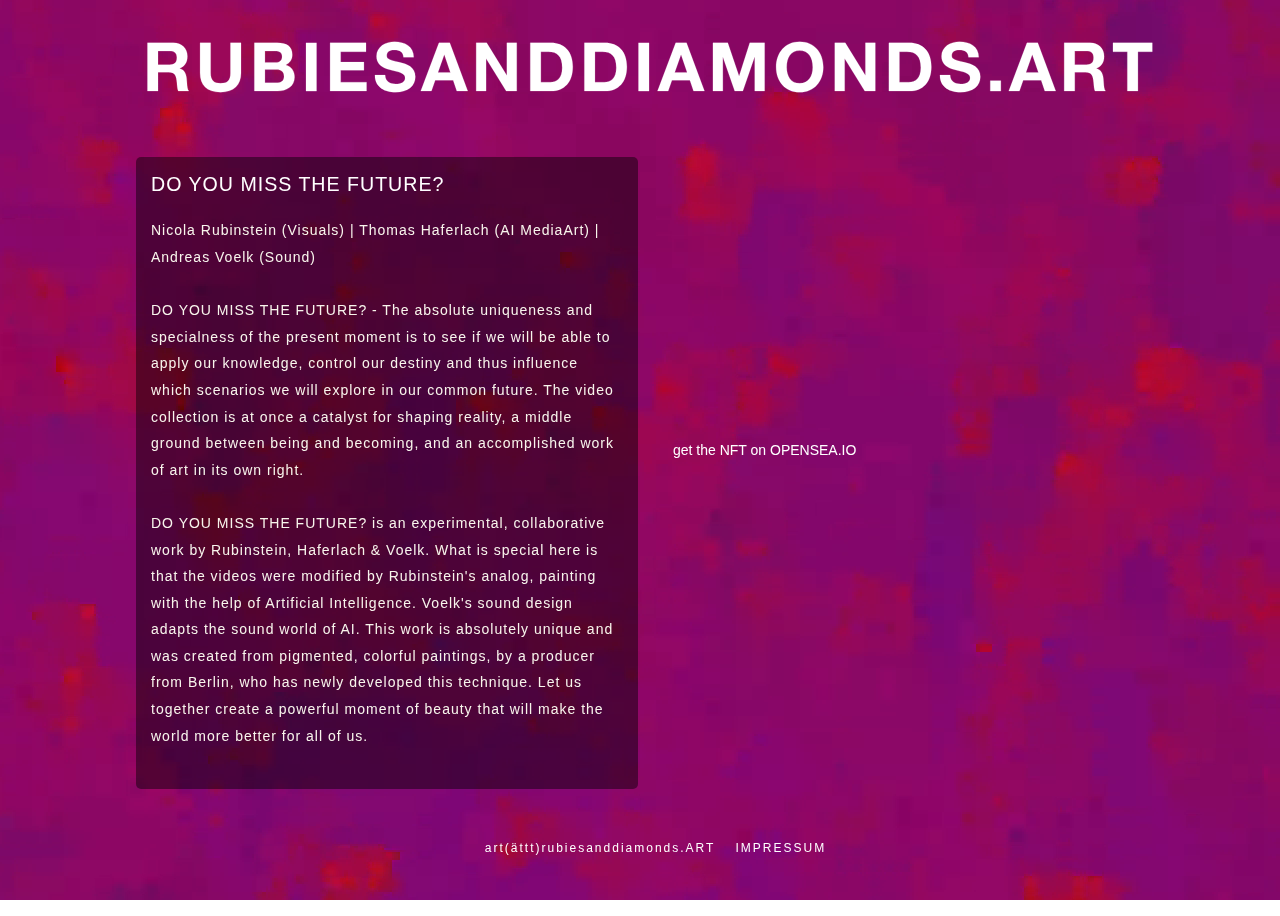
<file: index.html>
<!doctype html>
<html>
   <head>
      <meta charset="utf-8">
      <meta name="viewport" content="width=device-width, initial-scale=1.0">
      <title>RubiesAndDiamonds</title>
      <link rel="stylesheet" type="text/css" href="skeleton/skeleton.css" />
      <link rel="stylesheet" type="text/css" href="skeleton/skeleton.css" />
      <link rel="stylesheet" type="text/css" href="css/stylesheet.css">
      <link rel="stylesheet" href="https://use.fontawesome.com/releases/v5.8.2/css/all.css" integrity="sha384-oS3vJWv+0UjzBfQzYUhtDYW+Pj2yciDJxpsK1OYPAYjqT085Qq/1cq5FLXAZQ7Ay" crossorigin="anonymous">
      <link rel="preconnect" href="https://fonts.googleapis.com">
      <link rel="preconnect" href="https://fonts.gstatic.com" crossorigin>
      <link href="https://fonts.googleapis.com/css2?family=Roboto&display=swap" rel="stylesheet">
   </head>
   <body>
      <video playsinline="" autoplay="" muted="" onplaying="this.controls=false" loop="" id="background_video" disablePictureInPicture="" volume=0 >
         <source src="/img/bgvideo.webm" type='video/webm; codecs="vp8, vorbis"'>
         <source src="/img/bgvideo.mp4" type='video/mp4; codecs="avc1.42E01E, mp4a.40.2"'>
      </video>
         <div class="container">
            <div>
               <img class="logo" src="img/Logo1-2.svg" alt="RubiesAndDiamonds"/>
            </div>
         </div>
         <div class="container">
            <div class="content">
               <div>
                  <div class="dual-grid">
                     <div class="left">
                        <div class="start">
                           <h3>DO YOU MISS THE FUTURE?</h3>
                           <p>
                              Nicola Rubinstein (Visuals) | Thomas Haferlach (AI MediaArt) | Andreas Voelk (Sound)
                              <br>
                              <br>
                              DO YOU MISS THE FUTURE? - The absolute uniqueness and specialness of the present moment is to see if we will be able to apply our knowledge, control our destiny and thus influence which scenarios we will explore in our common future.
                              The video collection is at once a catalyst for shaping reality, a middle ground between being and becoming, and an accomplished work of art in its own right.
                              <br><br>
                              DO YOU MISS THE FUTURE? is an experimental, collaborative work by Rubinstein, Haferlach & Voelk. 
                              What is special here is that the videos were modified by Rubinstein's analog, painting with the help of Artificial Intelligence. 
                              Voelk's sound design adapts the sound world of AI.
                              This work is absolutely unique and was created from pigmented, colorful paintings, by a producer from Berlin, who has newly developed this technique.
                              Let us together create a powerful moment of beauty that will make the world more better for all of us.
                              <br>
                           </p>
                        </div>
                     </div>
                     <div class="video right">
                        <div style="padding:56.25% 0 0 0;position:relative;"><iframe src="https://player.vimeo.com/video/704061196?h=09e51e1222&title=0&byline=0&portrait=0&speed=0&badge=0&autopause=0&player_id=0&app_id=58479/embed" allow="autoplay; fullscreen; picture-in-picture" allowfullscreen frameborder="0" style="position:absolute;top:0;left:0;width:100%;height:100%;"></iframe></div>
                        <a class="extern" href="https://opensea.io/rubiesanddiamonds" target="_blank">get the NFT on OPENSEA.IO</a>
                     </div>
                  </div>
               </div>
            </div>
            <h4 class="contact">
               <a class="extern" href="mailto:art@rubiesanddiamonds.ART">art(ättt)rubiesanddiamonds.ART</a>
               <a class="extern" href="impressum.html" target="_blank">IMPRESSUM</a>
            </h4>
         </div>

   </body>
</html>
</file>
<file: skeleton/skeleton.css>
/*
* Skeleton V2.0.4
* Copyright 2014, Dave Gamache
* www.getskeleton.com
* Free to use under the MIT license.
* http://www.opensource.org/licenses/mit-license.php
* 12/29/2014
*/


/* Table of contents
––––––––––––––––––––––––––––––––––––––––––––––––––
- Grid
- Base Styles
- Typography
- Links
- Buttons
- Forms
- Lists
- Code
- Tables
- Spacing
- Utilities
- Clearing
- Media Queries
*/


/* Grid
–––––––––––––––––––––––––––––––––––––––––––––––––– */
.container {
  position: relative;
  width: 100%;
  max-width: 1200px;
  margin: 0 auto;
  padding: 0 20px;
  box-sizing: border-box; }
.column,
.columns {
  width: 100%;
  float: left;
  box-sizing: border-box; }

/* For devices larger than 400px */
@media (min-width: 400px) {
  .container {
    width: 85%;
    padding: 0; }
}

/* For devices larger than 550px */
@media (min-width: 550px) {
  .container {
    width: 80%; }
  .column,
  .columns {
    margin-left: 4%; }
  .column:first-child,
  .columns:first-child {
    margin-left: 0; }

  .one.column,
  .one.columns                    { width: 4.66666666667%; }
  .two.columns                    { width: 13.3333333333%; }
  .three.columns                  { width: 22%;            }
  .four.columns                   { width: 30.6666666667%; }
  .five.columns                   { width: 39.3333333333%; }
  .six.columns                    { width: 48%;            }
  .seven.columns                  { width: 56.6666666667%; }
  .eight.columns                  { width: 65.3333333333%; }
  .nine.columns                   { width: 74.0%;          }
  .ten.columns                    { width: 82.6666666667%; }
  .eleven.columns                 { width: 91.3333333333%; }
  .twelve.columns                 { width: 100%; margin-left: 0; }

  .one-third.column               { width: 30.6666666667%; }
  .two-thirds.column              { width: 65.3333333333%; }

  .one-half.column                { width: 48%; }

  /* Offsets */
  .offset-by-one.column,
  .offset-by-one.columns          { margin-left: 8.66666666667%; }
  .offset-by-two.column,
  .offset-by-two.columns          { margin-left: 17.3333333333%; }
  .offset-by-three.column,
  .offset-by-three.columns        { margin-left: 26%;            }
  .offset-by-four.column,
  .offset-by-four.columns         { margin-left: 34.6666666667%; }
  .offset-by-five.column,
  .offset-by-five.columns         { margin-left: 43.3333333333%; }
  .offset-by-six.column,
  .offset-by-six.columns          { margin-left: 52%;            }
  .offset-by-seven.column,
  .offset-by-seven.columns        { margin-left: 60.6666666667%; }
  .offset-by-eight.column,
  .offset-by-eight.columns        { margin-left: 69.3333333333%; }
  .offset-by-nine.column,
  .offset-by-nine.columns         { margin-left: 78.0%;          }
  .offset-by-ten.column,
  .offset-by-ten.columns          { margin-left: 86.6666666667%; }
  .offset-by-eleven.column,
  .offset-by-eleven.columns       { margin-left: 95.3333333333%; }

  .offset-by-one-third.column,
  .offset-by-one-third.columns    { margin-left: 34.6666666667%; }
  .offset-by-two-thirds.column,
  .offset-by-two-thirds.columns   { margin-left: 69.3333333333%; }

  .offset-by-one-half.column,
  .offset-by-one-half.columns     { margin-left: 52%; }

}


/* Base Styles
–––––––––––––––––––––––––––––––––––––––––––––––––– */
/* NOTE
html is set to 62.5% so that all the REM measurements throughout Skeleton
are based on 10px sizing. So basically 1.5rem = 15px :) */
html {
  font-size: 62.5%; }
body {
  font-size: 1.5em; /* currently ems cause chrome bug misinterpreting rems on body element */
  line-height: 1.6;
  font-weight: 400;
  font-family:  "HelveticaNeue", "Helvetica Neue", Helvetica, Arial, sans-serif;
  color: #222; }


/* Typography
–––––––––––––––––––––––––––––––––––––––––––––––––– */
h1, h2, h3, h4, h5, h6 {
  margin-top: 0;
  margin-bottom: 2rem;
  font-weight: 300; }
h1 { font-size: 4.0rem; line-height: 1.2;  letter-spacing: -.1rem;}
h2 { font-size: 3.6rem; line-height: 1.25; letter-spacing: -.1rem; }
h3 { font-size: 3.0rem; line-height: 1.3;  letter-spacing: -.1rem; }
h4 { font-size: 2.4rem; line-height: 1.35; letter-spacing: -.08rem; }
h5 { font-size: 1.8rem; line-height: 1.5;  letter-spacing: -.05rem; }
h6 { font-size: 1.5rem; line-height: 1.6;  letter-spacing: 0; }

/* Larger than phablet */
@media (min-width: 550px) {
  h1 { font-size: 5.0rem; }
  h2 { font-size: 4.2rem; }
  h3 { font-size: 3.6rem; }
  h4 { font-size: 3.0rem; }
  h5 { font-size: 2.4rem; }
  h6 { font-size: 1.5rem; }
}

p {
  margin-top: 0; }


/* Links
–––––––––––––––––––––––––––––––––––––––––––––––––– */
a {
  color: #1EAEDB; }
a:hover {
    color: #0FA0CE;
}


/* Buttons
–––––––––––––––––––––––––––––––––––––––––––––––––– */
.button,
button,
input[type="submit"],
input[type="reset"],
input[type="button"] {
  display: inline-block;
  height: 38px;
  padding: 0 30px;
  color: #555;
  text-align: center;
  font-size: 11px;
  font-weight: 600;
  line-height: 38px;
  letter-spacing: .1rem;
  text-transform: uppercase;
  text-decoration: none;
  white-space: nowrap;
  background-color: transparent;
  border-radius: 4px;
  border: 1px solid #bbb;
  cursor: pointer;
  box-sizing: border-box; }
.button:hover,
button:hover,
input[type="submit"]:hover,
input[type="reset"]:hover,
input[type="button"]:hover,
.button:focus,
button:focus,
input[type="submit"]:focus,
input[type="reset"]:focus,
input[type="button"]:focus {
  color: #333;
  border-color: #888;
  outline: 0; }
.button.button-primary,
button.button-primary,
input[type="submit"].button-primary,
input[type="reset"].button-primary,
input[type="button"].button-primary {
  color: #FFF;
  background-color: #33C3F0;
  border-color: #33C3F0; }
.button.button-primary:hover,
button.button-primary:hover,
input[type="submit"].button-primary:hover,
input[type="reset"].button-primary:hover,
input[type="button"].button-primary:hover,
.button.button-primary:focus,
button.button-primary:focus,
input[type="submit"].button-primary:focus,
input[type="reset"].button-primary:focus,
input[type="button"].button-primary:focus {
  color: #FFF;
  background-color: #1EAEDB;
  border-color: #1EAEDB; }


/* Forms
–––––––––––––––––––––––––––––––––––––––––––––––––– */
input[type="email"],
input[type="number"],
input[type="search"],
input[type="text"],
input[type="tel"],
input[type="url"],
input[type="password"],
textarea,
select {
  height: 38px;
  padding: 6px 10px; /* The 6px vertically centers text on FF, ignored by Webkit */
  background-color: #fff;
  border: 1px solid #D1D1D1;
  border-radius: 4px;
  box-shadow: none;
  box-sizing: border-box; }
/* Removes awkward default styles on some inputs for iOS */
input[type="email"],
input[type="number"],
input[type="search"],
input[type="text"],
input[type="tel"],
input[type="url"],
input[type="password"],
textarea {
  -webkit-appearance: none;
     -moz-appearance: none;
          appearance: none; }
textarea {
  min-height: 65px;
  padding-top: 6px;
  padding-bottom: 6px; }
input[type="email"]:focus,
input[type="number"]:focus,
input[type="search"]:focus,
input[type="text"]:focus,
input[type="tel"]:focus,
input[type="url"]:focus,
input[type="password"]:focus,
textarea:focus,
select:focus {
  border: 1px solid #33C3F0;
  outline: 0; }
label,
legend {
  display: block;
  margin-bottom: .5rem;
  font-weight: 600; }
fieldset {
  padding: 0;
  border-width: 0; }
input[type="checkbox"],
input[type="radio"] {
  display: inline; }
label > .label-body {
  display: inline-block;
  margin-left: .5rem;
  font-weight: normal; }


/* Lists
–––––––––––––––––––––––––––––––––––––––––––––––––– */
ul {
  list-style: circle inside; }
ol {
  list-style: decimal inside; }
ol, ul {
  padding-left: 0;
  margin-top: 0; }
ul ul,
ul ol,
ol ol,
ol ul {
  margin: 1.5rem 0 1.5rem 3rem;
  font-size: 90%; }
li {
  margin-bottom: 1rem; }


/* Code
–––––––––––––––––––––––––––––––––––––––––––––––––– */
code {
  padding: .2rem .5rem;
  margin: 0 .2rem;
  font-size: 90%;
  white-space: nowrap;
  background: #F1F1F1;
  border: 1px solid #E1E1E1;
  border-radius: 4px; }
pre > code {
  display: block;
  padding: 1rem 1.5rem;
  white-space: pre; }


/* Tables
–––––––––––––––––––––––––––––––––––––––––––––––––– */
th,
td {
  padding: 12px 15px;
  text-align: left;
  border-bottom: 1px solid #E1E1E1; }
th:first-child,
td:first-child {
  padding-left: 0; }
th:last-child,
td:last-child {
  padding-right: 0; }


/* Spacing
–––––––––––––––––––––––––––––––––––––––––––––––––– */
button,
.button {
  margin-bottom: 1rem; }
input,
textarea,
select,
fieldset {
  margin-bottom: 1.5rem; }
pre,
blockquote,
dl,
figure,
table,
p,
ul,
ol,
form {
  margin-bottom: 2.5rem; }


/* Utilities
–––––––––––––––––––––––––––––––––––––––––––––––––– */
.u-full-width {
  width: 100%;
  box-sizing: border-box; }
.u-max-full-width {
  max-width: 100%;
  box-sizing: border-box; }
.u-pull-right {
  float: right; }
.u-pull-left {
  float: left; }


/* Misc
–––––––––––––––––––––––––––––––––––––––––––––––––– */
hr {
  margin-top: 3rem;
  margin-bottom: 3.5rem;
  border-width: 0;
  border-top: 2px rgba(0,0,0,0.82); }


/* Clearing
–––––––––––––––––––––––––––––––––––––––––––––––––– */

/* Self Clearing Goodness */
.container:after,
.row:after,
.u-cf {
  content: "";
  display: table;
  clear: both; }


/* Media Queries
–––––––––––––––––––––––––––––––––––––––––––––––––– */
/*
Note: The best way to structure the use of media queries is to create the queries
near the relevant code. For example, if you wanted to change the styles for buttons
on small devices, paste the mobile query code up in the buttons section and style it
there.
*/


/* Larger than mobile */
@media (min-width: 400px) {}

/* Larger than phablet (also point when grid becomes active) */
@media (min-width: 550px) {}

/* Larger than tablet */
@media (min-width: 750px) {}

/* Larger than desktop */
@media (min-width: 1000px) {}

/* Larger than Desktop HD */
@media (min-width: 1200px) {}
</file>
<file: css/stylesheet.css>
@charset "utf-8";

body {
	background-size: cover;
	background-position: 50% 50%;
	background-attachment:fixed;
	width: 100%;
	min-height: 100vh;
	font-size: 14px;
}


/**
Schriften
*/

h2 {
	color: rgba(255, 255, 255, 1.00);
	text-shadow: 0px 0px 3px rgba(0, 0, 0, 1.00);
}

h3 {
	color: rgba(255, 255, 255, 1.00);
	padding-left: 15px;
	padding-right: 15px;
	padding-top: 15px;
	font-size: 140%;
	letter-spacing: 0.1rem;
}

h4 {
	color: rgba(255, 255, 255, 1.00);
	font-size: 120%;
	letter-spacing: 0.2rem;
}

h5 {
	color: rgba(255, 255, 255, 1.00);
	letter-spacing: 0.0rem;
}


p {
	text-align: inherit;
	color: rgba(248, 245, 236, 1.00);
	font-size: 100%;
	letter-spacing: 0.1rem;
	line-height: 190%;
	padding-left: 15px;
	padding-right: 15px;
	padding-top: px;
	padding-bottom: 15px;
	border-radius: 5px;
}


p.impressum {
	text-align: center;
}


/**
Objekte
*/

.logo {
	margin: 0 auto;
	margin-top: 2%;
	margin-bottom: 2%;
	position: static;


}


.start {
	width: 100%;
	height: 100%;
	background-color: rgba(0, 0, 0, 0.45);
	border-radius: 5px;
}


.contact {
	text-align: center;
	font-size: 1.2rem;
	margin-top: 5%;
}


.imprint {
	text-align: center;
}


/**
LINKS & KONTAKT
*/
i {
	color: rgba(83, 250, 98, 1.00);
	font-size: 150%;
	padding-right: 25px;
	margin-bottom: 20px;
}

i:link {
	color: rgba(83, 250, 98, 1.00);
	transition: 1s;
}

i:visited {
	color: rgba(83, 250, 98, 1.00);
	transition: 1s;
}

i:active {
	color: rgba(83, 250, 98, 1.00);
	transition: 2s;
}

i:hover {
	color: rgba(255, 0, 240, 0.54);
	font-size: 150%;
	transition: 1.5s;
}


a.extern {
	text-decoration: none;
	text-underline: none;
	padding-left: 15px;
	padding-top: 15px;
}

a.extern:link {
	color: rgba(255, 255, 255, 1.00);
	transition: 1s;
}

a.extern:visited {
	color: rgba(255, 255, 255, 1.00);
	transition: 1s;
}

a.extern:active {
	color: rgba(126, 255, 96, 1.00);
	transition: 1s;
}

a.extern:hover {
	color: rgba(126, 255, 96, 1.00);
	font-size: 100%;
	transition: 1.5s;
}


/* grid and placement */
.dual-grid {
	margin: 20px 0;
	display: grid;
	grid-template-columns: 1fr 1fr;
	grid-column-gap: 20px;
	grid-row-gap: 20px;
}

.dual-grid>.left {
	grid-column: 1 / 2;
}

.dual-grid>.right {
	grid-column: 2 / 3;
}

.dual-grid>.full {
	grid-column: 1 / 3;
}

.dual-grid .tall {
	grid-row: span 2;
}

.dual-grid .youtube-player {
	position: relative;
	width: 100%;
	height: 100%;
}

.dual-grid .video>.youtube-player {
	height: 100%;
	width: 100%;
	min-height: 250px;
}

.dual-grid img {
	width: 100%;
	height: auto;
}

@media (max-width: 850px) {
	.dual-grid {
		grid-template-columns: 1fr;
		grid-row-gap: 20px;
	}

	.dual-grid>.left {
		grid-column: 1 / 2;
	}

	.dual-grid>.right {
		grid-column: 1 / 2;
	}

	.dual-grid>.full {
		grid-column: 1 / 2;
	}

	.dual-grid .tall {
		grid-row: span 2;
	}

	.dual-grid .video>.youtube-player {
		padding-bottom: 56.23%;
		height: 0;
		min-height: 0;
	}
}


body.noscroll {
	overflow: hidden;
	max-height: 100%;
}


/* CSS Document */



#background_video {
	position: fixed;
	right: 0;
	bottom: 0;
	min-width: 100%;
	min-height: 100%;
  }
</file>
